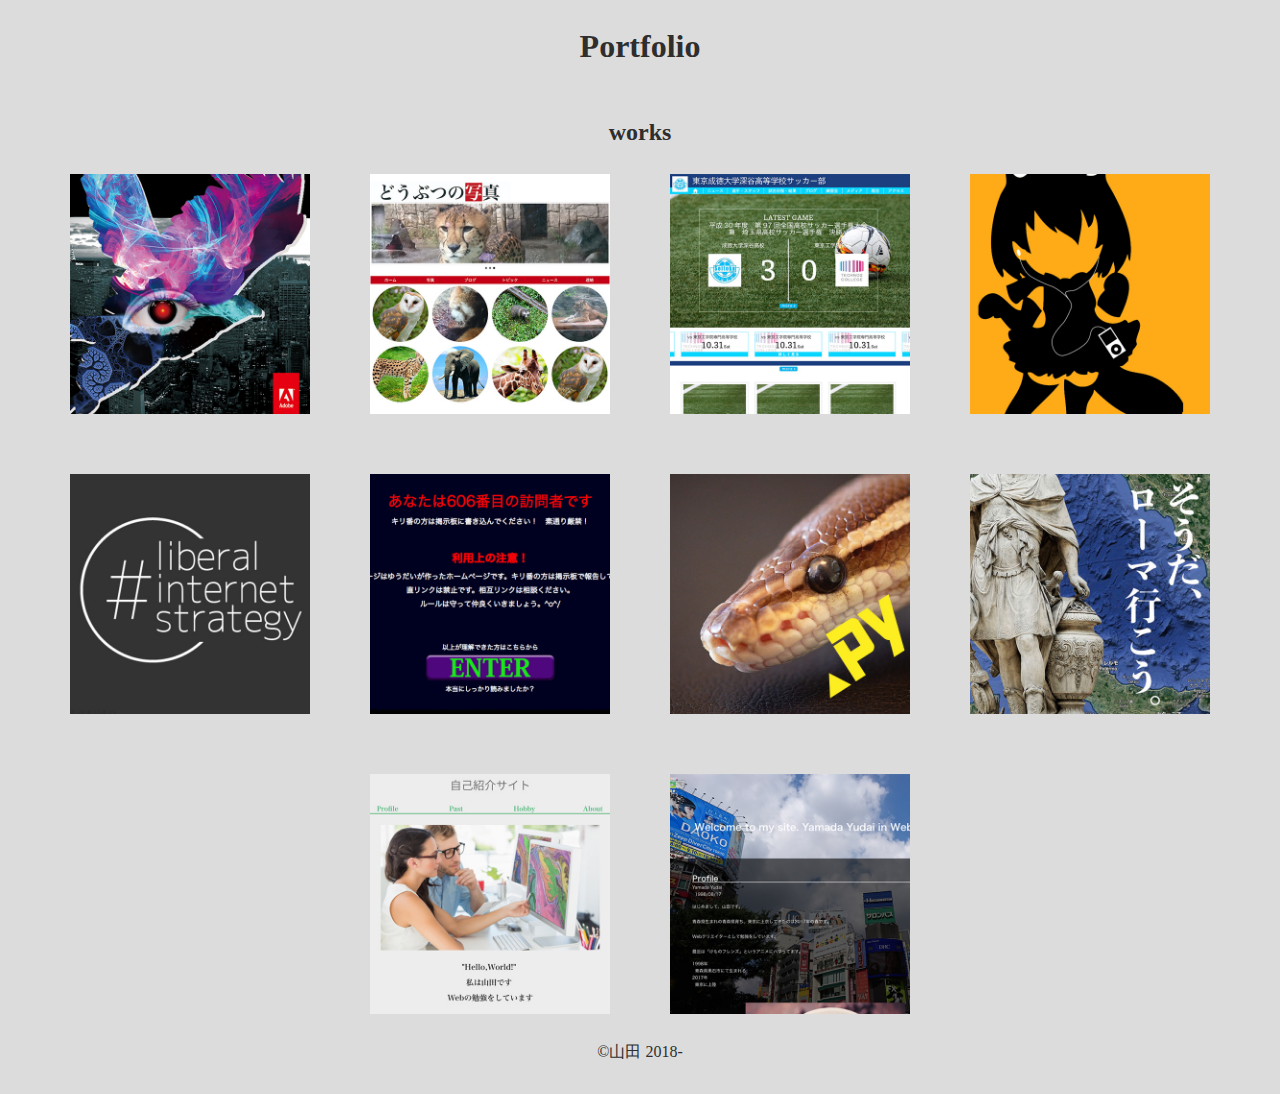
<file: index.html>
<html lang="jp">
<head>
    <meta charset="UTF-8">
    <meta name="viewport" content="width=device-width, initial-scale=1.0">
    <meta http-equiv="X-UA-Compatible" content="ie=edge">
    <link rel="stylesheet" href="reset.css">
    <link rel="stylesheet" href="lightbox2-master/src/css/lightbox.css">
    <link rel="stylesheet" href="style.css">
    <title>Portfolio</title>
</head>
<body>
    <header>
        <h1><a href="#">Portfolio</a></h1>
    </header>
    <main> 
        <section>
            <h2>works</h2>
            <ul class="photos"> 
                <li class="box"><a href="photos/main/adobe.jpg" data-lightbox="image-1" data-title="これはAdobeのポスターをもして作ってみました。"><img src="photos/thumbnail/adobe.jpg" alt=""></a></li>
                <li class="box"><a href="htdocs/flam/index.html" target="_blank"><img src="photos/thumbnail/animal.jpg" alt=""></a></li>
                <li class="box"><a href="photos/main/gakkou.jpg" data-lightbox="image-1" ><img src="photos/thumbnail/gakkou.jpg" alt=""></a></li>
                <li class="box"><a href="photos/main/kemofre2.jpg" data-lightbox="image-1" data-title="某アップル社のポスターを真似てスマホの壁紙用に作りました。"><img src="photos/thumbnail/kemofre.jpg" alt=""></a></li>
                <li class="box"><a href="photos/main/liberal.jpg" data-lightbox="image-1"><img src="photos/thumbnail/liberal.jpg" alt=""></a></li>
                <li class="box"><a href="htdocs/90s_homepage/index.html" target="_blank"><img src="photos/thumbnail/mukashi.jpg" alt=""></a></li>
                <li class="box"><a href="photos/main/py.jpg" data-lightbox="image-1"><img src="photos/thumbnail/py.jpg" alt=""></li>
                <li class="box"><a href="photos/main/roma.jpg" data-lightbox="image-1"><img src="photos/thumbnail/roma.jpg" alt=""></a></li>
                <li class="box"><a href="htdocs/profelesite/index.html" target="_blank"><img src="photos/thumbnail/profile.jpg" alt=""></a></li>
                <li class="box"><a href="htdocs/madeByYamadaToFes/index.html" target="_blank"><img src="photos/thumbnail/madefes.jpg" alt=""></a></li> 
            </ul>
        </section>
    </main>
    <footer>
        <p><small> &copy;山田 2018-</small></p>
    </footer>
    <script src="jquery.js"></script>
    <script src="lightbox.js"></script>
    <script>
        lightbox.option({
        　　　/*オプションの記述の例*/
            'maxHeight' : 600,
        　　'wrapAround': true,
        　　'alwaysShowNavOnTouchDevices': true,
        })
        </script>
</body>
</html>
</file>
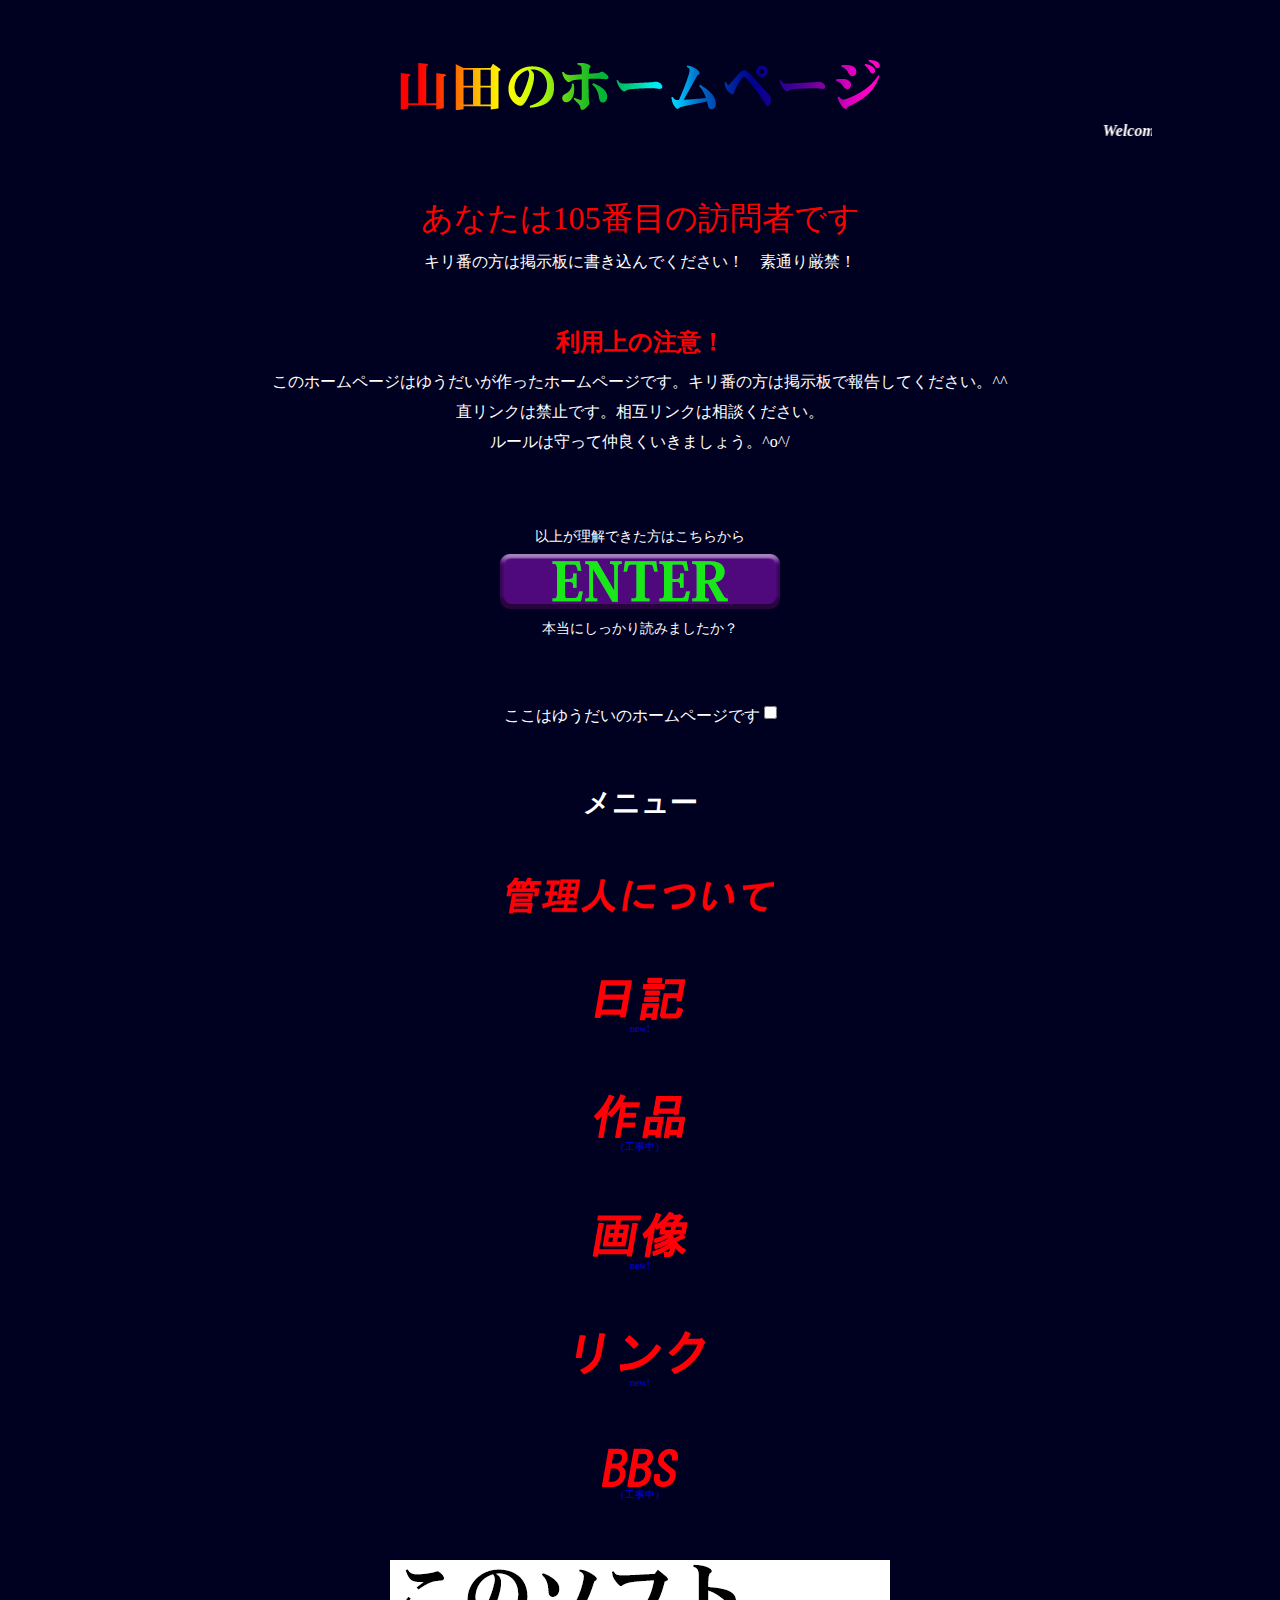
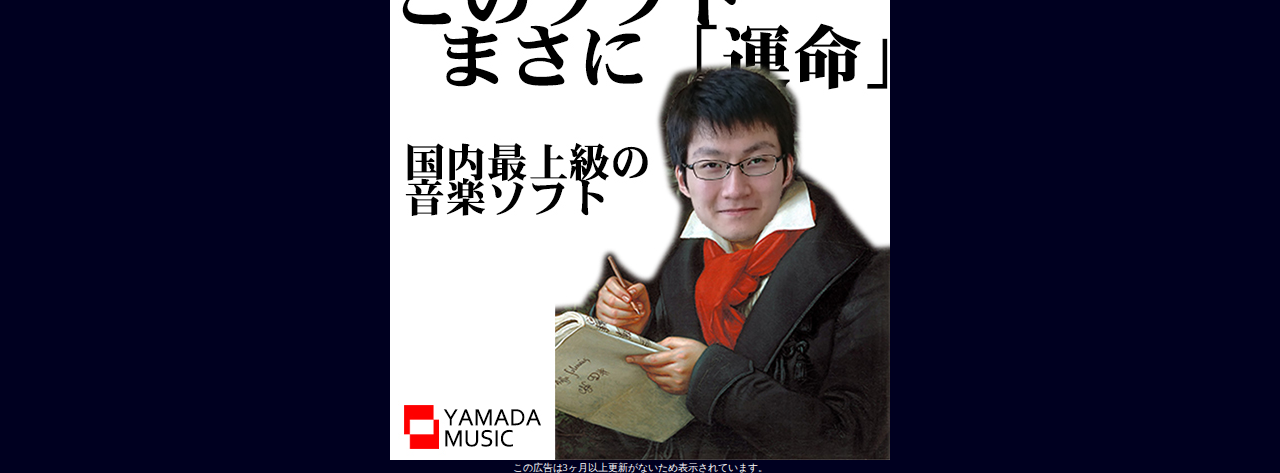
<file: htdocs/90s_homepage/index.html>
<!DOCTYPE html>
<html>
  <head>
    <meta charset="utf-8">
    <link rel="stylesheet" href="css/reset.css">
    <link rel="stylesheet" href="css/style.css">
    <script type="text/javascript" src="common.js"></script>
    <title>Yamada'S_homepage | home</title>
  </head>
  <body oncontextmenu="alert('右クリックは禁止ですっ！');return false">
    <main>
      <header>
        <div class="header_title">
          <img src="images/hometitle.png" alt="Welcome!">
          <marquee><p><b><i>Welcome to my ホームページへ！　ここはゆうだいのホームページです</i></b></p></marquee>
        </div>
        <div class="head_counter">
          <script>
            num = Math.round(Math.random()*1000, 0);
            document.write('<p style="color: red; font-size: 32px;">あなたは' + num + '番目の訪問者です</p>');
          </script>
          <p>キリ番の方は掲示板に書き込んでください！　素通り厳禁！</p>
        </div>
      </header>
      <article class="moji">
        <h3>利用上の注意！</h3>
        <div class="tyuui">
          <p>このホームページはゆうだいが作ったホームページです。キリ番の方は掲示板で報告してください。^^</p>
          <p>直リンクは禁止です。相互リンクは相談ください。</p>
          <p>ルールは守って仲良くいきましょう。^o^/</p>
        </div>
      </article>
      <section class="enterUnit">
        <p>以上が理解できた方はこちらから</p>
        <a href="#" id="dummy_enter"><img src="./images/ENTER.png" alt="ENTER!!"></a>
        <p id="hidden_ana">本当にしっかり読みましたか？</p>
      </section>
      <nav>
        <label for="true_enter">ここはゆうだいのホームページです</label>
        <input type="checkbox" id="true_enter">
        <div class="navUnit">
          <ul>
            <h2>メニュー</h2>
            <li><a href="#"><img src="images/about.png" alt="about"></a></li>
            <li><a href="#"><img src="images/dayly.png" alt="nikki"><p class="min_p">new!</p></a></li>
            <li><a href="#"><img src="images/create.png" alt="original"><p class="min_p">（工事中）</p></a></li>
            <li><a href="#"><img src="images/img.png" alt="img"><p class="min_p">new!</p></a></li>
            <li><a href="#"><img src="images/link.png" alt="link"><p class="min_p">new!</p></a></li>
            <li><a href="#"><img src="images/BBS.png" alt="BBS"><p class="min_p">（工事中）</p></a></li>
          </ul>
        </div>
      </nav>
      <footer>
        <div class="koukoku">
          <img src="images/90's_banana.jpg" alt="koukoku">
          <p class="min_p">この広告は3ヶ月以上更新がないため表示されています。</p>
        </div>
      </footer>
    </main>
  </body>
</html>
</file>
<file: style.css>
body{
    background-color: #dcdcdc;
    color: #2e2e2e;
}
h1{
    font-size: 32px;
    padding-top: 30px;
}
h2{
    font-size: 24px;
    text-align: center;
}
a{
    text-decoration: none;
    color: #2e2e2e;
}
header{
    width: 100%;
    height: 120px;
    text-align: center;
}   
section{
    max-width: 1200px;
    margin: 0 auto;
}
.photos{
    display: flex;
    flex-wrap: wrap;
    justify-content: center;
}
.box{
    list-style-type : none;
    width: 240px;
    height: 240px;
    margin: 30px;
}
li img{
    width: 100%;
}
footer{
    width: 100%;
    height: 50px;
    text-align: center;
}
</file>
<file: htdocs/90s_homepage/css/style.css>
@charset "UTF-8";
main{
  background-color: #000020;
  color: white;
  text-align: center;
}
main a{
    text-decoration: none;
}
main .min_p{
  font-size: 10px;
}
header .header_title img{
  margin: 60px 0px 10px;
}
header .header_title marquee{
  width: 80%;
  margin: 0px 0px 60px
}
header .head_counter h1{
  font-size: 32px;
  margin: 10px;
}
header .head_counter p{
  margin-bottom: 20px;
}
.moji{
  margin: 60px 0px 20px;
}
.moji h3{
  font-size: 24px;
  color: red;
  margin: 20px 0px;
}
.moji .tyuui p{
  margin: 14px 0px;
}
.enterUnit{
  margin: 80px 0px 40px;
}
.enterUnit p{
  margin: 10px;
  font-size: 14px;
}
nav #true_enter{
  margin: 30px 0px 40px;
  font-size: 8px;
  color: #000060;
}

nav .navUnit h2{
  font-size: 28px;
  margin: 30px;
}
nav .navUnit ul li{
  margin: 60px;
}
</file>
